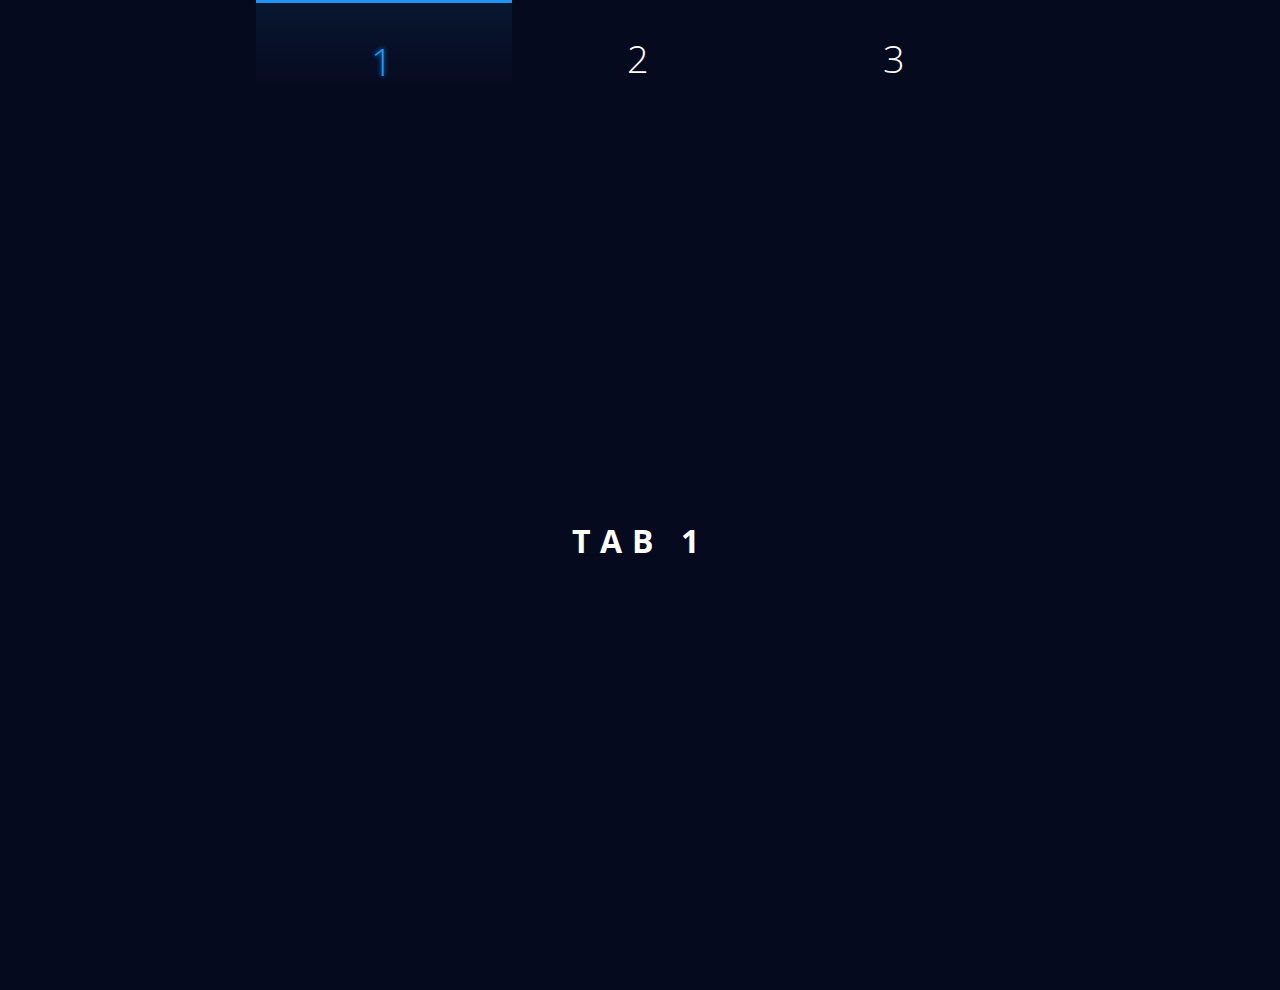
<file: index.html>
<!DOCTYPE html>
<html lang="en">
<head>
    <meta charset="UTF-8">
    <meta http-equiv="X-UA-Compatible" content="IE=edge">
    <meta name="viewport" content="width=device-width, initial-scale=1.0">
    <link rel="stylesheet" href="./tabs.css">
    <title>TABS.CSS</title>
</head>
<body>
    <div class="tabs">
        <!-- First tab -->
        <input type="radio" id="tab1" name="tabs" checked>
        <label for="tab1">1</label>
        <div class="tab">
            <h1>Tab 1</h1>
        </div>
        
        <!-- Second tab -->
        <input type="radio" id="tab2" name="tabs">
        <label for="tab2">2</label>
        <div class="tab">
            <h1>Tab 2</h1>
        </div>
        
        <!-- Third tab -->
        <input type="radio" id="tab3" name="tabs">
        <label for="tab3">3</label>
        <div class="tab">
            <h1>Tab 3</h1>
        </div>
    </div>
</body>
</html>
</file>
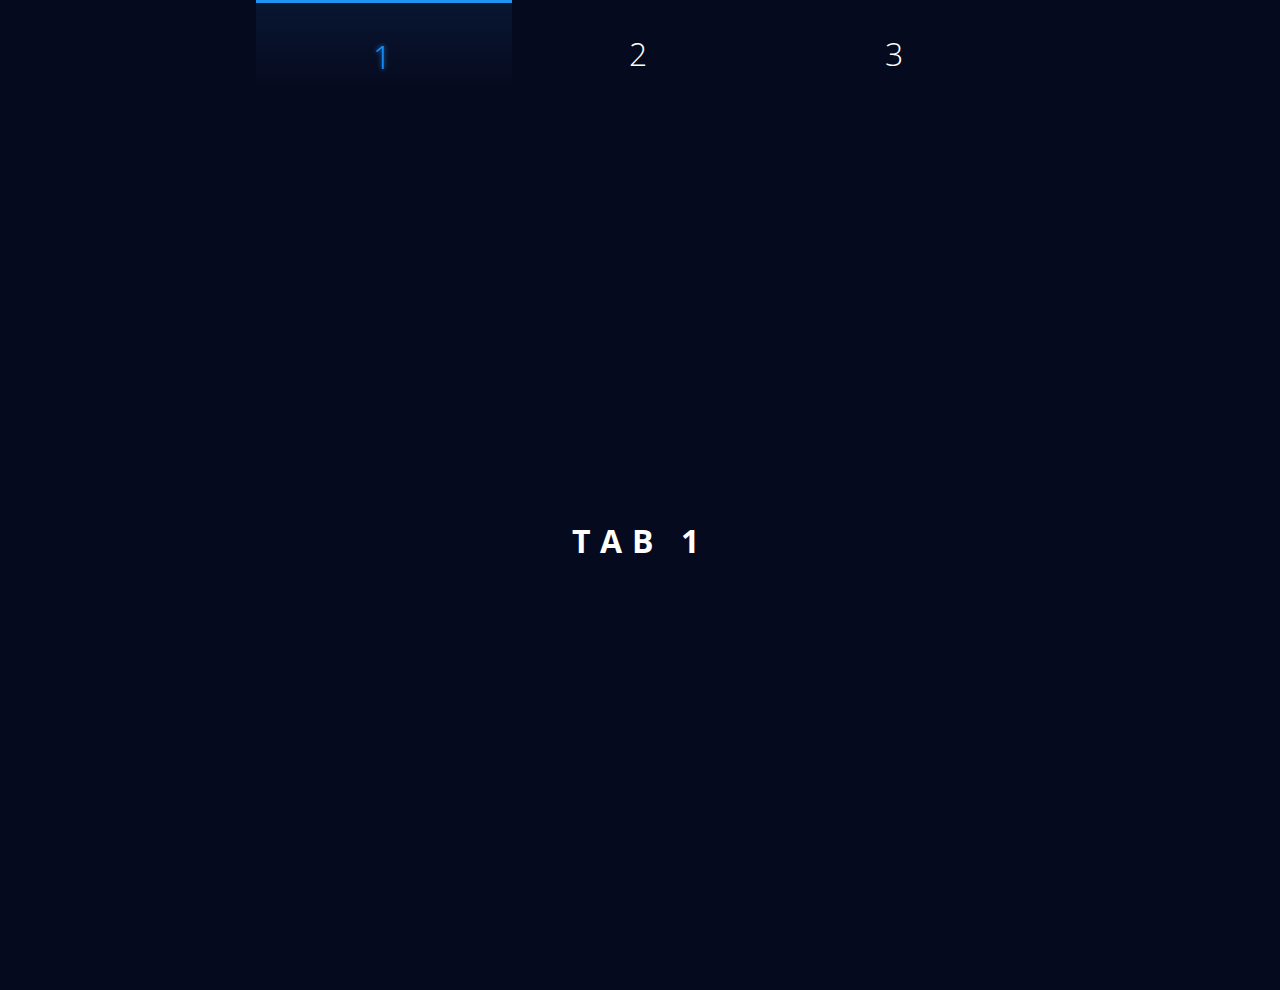
<file: html/index.html>
<!DOCTYPE html>
<html lang="en">
<head>
    <meta charset="UTF-8">
    <meta http-equiv="X-UA-Compatible" content="IE=edge">
    <meta name="viewport" content="width=device-width, initial-scale=1.0">
    <link rel="stylesheet" href="../css/tabs.css">
    <link rel="shortcut icon" href="../img/favicon.ico" type="image/x-icon">
    <title>TABS.CSS</title>
</head>
<body>
    <div class="tabs">
        <!-- First tab -->
        <input type="radio" id="tab1" name="tabs" checked>
        <label for="tab1">1</label>
        <div class="tab">
            <h1>Tab 1</h1>
        </div>
        
        <!-- Second tab -->
        <input type="radio" id="tab2" name="tabs">
        <label for="tab2">2</label>
        <div class="tab">
            <h1>Tab 2</h1>
        </div>
        
        <!-- Third tab -->
        <input type="radio" id="tab3" name="tabs">
        <label for="tab3">3</label>
        <div class="tab">
            <h1>Tab 3</h1>
        </div>
    </div>
</body>
</html>
</file>
<file: tabs.css>
@import url(./globals.css);

.tabs {
    display: flex;
    flex-wrap: wrap;
    height: 100%;
    font-family: 'Open Sans', sans-serif;
    font-weight: 300;
    letter-spacing: .2rem;
    justify-content: center;
    box-sizing: border-box;
    height: 90vh;
}
.tabs input[type="radio"] {
    display: none;
}
.tabs label {
    box-sizing: border-box;
    padding: 2rem;
    text-align: center;
    width: 20vw;
    height: 10vh;
    background-color: hsl(var(--pry-clr));
    color: white;
    cursor: pointer;
    font-size: 3vw;
}
.tabs label:hover {
    color: hsl(var(--sry-clr)/.5);
    background-image: linear-gradient(0deg, transparent,hsl(var(--sry-clr)/.05));
}
.tabs label:active{
    transform: scale(0.95);
} 
.tabs .tab {
    width: 100vw;
    height: 100%;
    padding: 5vh 20vw;
    background-color: hsl(var(--pry-clr));
    order: 1;
    display: none;
}
.tabs .tab h1{
    color: white;
    position: absolute;
    text-align: center;
    margin: 10px 0;
    font-weight: 700;
    text-transform: uppercase;
    letter-spacing: .3em;
    font-size: 2em;
    animation: fadein .5s ease-out;
}
.tabs input[type='radio']:checked + label + .tab {
    display: flex;
    justify-content: center;
    align-items: center;
}
.tabs input[type="radio"]:checked + label {
    color: hsl(var(--sry-clr));
    border-top: .2rem solid hsl(var(--sry-clr));
    background-image: linear-gradient(0deg, transparent, hsl(var(--sry-clr)/.09));
    text-shadow: 0 0 .3rem hsl(var(--sry-clr));
}
</file>
<file: css/tabs.css>
@import url(./globals.css);

.tabs {
    display: flex;
    flex-wrap: wrap;
    height: 100%;
    font-family: 'Open Sans', sans-serif;
    font-weight: 300;
    letter-spacing: .2rem;
    justify-content: center;
    box-sizing: border-box;
    height: 90vh;
}
.tabs input[type="radio"] {
    display: none;
}
.tabs label {
    box-sizing: border-box;
    padding: 2rem;
    text-align: center;
    width: 20vw;
    height: 10vh;
    background-color: hsl(var(--pry-clr));
    color: white;
    cursor: pointer;
    font-size: 2rem;
}
.tabs label:hover {
    color: hsl(var(--sry-clr)/.5);
    background-image: linear-gradient(0deg, transparent,hsl(var(--sry-clr)/.05));
}
.tabs label:active{
    transform: scale(0.95);
} 
.tabs .tab {
    width: 100vw;
    height: 100%;
    padding: 5vh 20vw;
    background-color: hsl(var(--pry-clr));
    order: 1;
    display: none;
}
.tabs .tab h1{
    color: white;
    position: absolute;
    text-align: center;
    margin: 10px 0;
    font-weight: 700;
    text-transform: uppercase;
    letter-spacing: .3em;
    font-size: 2em;
    animation: fadein .5s ease-out;
}
.tabs input[type='radio']:checked + label + .tab {
    display: flex;
    justify-content: center;
    align-items: center;
}
.tabs input[type="radio"]:checked + label {
    color: hsl(var(--sry-clr));
    border-top: .2rem solid hsl(var(--sry-clr));
    background-image: linear-gradient(0deg, transparent, hsl(var(--sry-clr)/.09));
    text-shadow: 0 0 .3rem hsl(var(--sry-clr));
}
</file>
